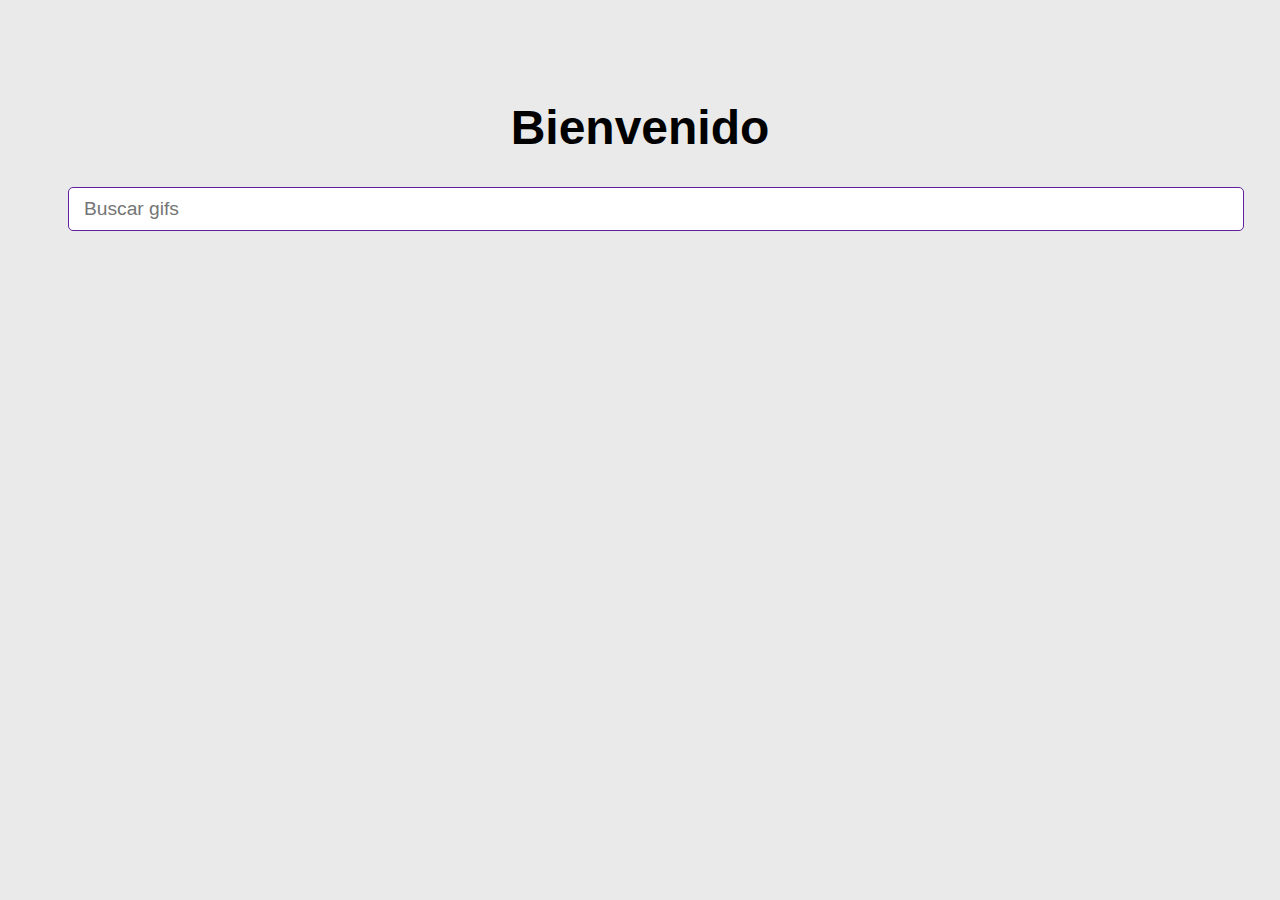
<file: docs/index.html>
<!DOCTYPE html>
<html lang="en">
  <head>
    <meta charset="UTF-8" />
    <link rel="icon" type="image/svg+xml" href="/vite.svg" />
    <meta name="viewport" content="width=device-width, initial-scale=1.0" />
    <title>Vale React</title>
    <script type="module" crossorigin src="./assets/index-603532c9.js"></script>
    <link rel="stylesheet" href="./assets/index-d63e9e61.css">
  </head>
  <body>
    <div id="root"></div>
    
  </body>
</html>
</file>
<file: docs/assets/index-d63e9e61.css>
*{font-family:Helvetica,Arial,sans-serif;background-color:#eaeaea}body{padding:60px}input{background-color:#fff;border-radius:5px;border:1px solid rgb(97,32,158);color:#000;font-size:1.2rem;outline:none;padding:10px 15px;width:100%}h1{font-size:3rem;text-align:center}h2{font-size:1.5rem}h3{font-size:3rem;margin-bottom:5px}.card-grid{display:flex;flex-direction:row;flex-wrap:wrap;justify-content:center}.card{align-content:center;align-items:center;background-color:#fff;border-radius:10px;box-shadow:0 3px 5px #00000008;display:flex;flex-direction:column;height:200px;width:150px;justify-content:center;margin-bottom:20px;margin-right:20px;overflow:hidden}.card p{background-color:#fff;flex:1;font-size:1rem;margin-top:5px;padding:5px 20px 0;text-align:center}.card img{width:70%}
</file>
